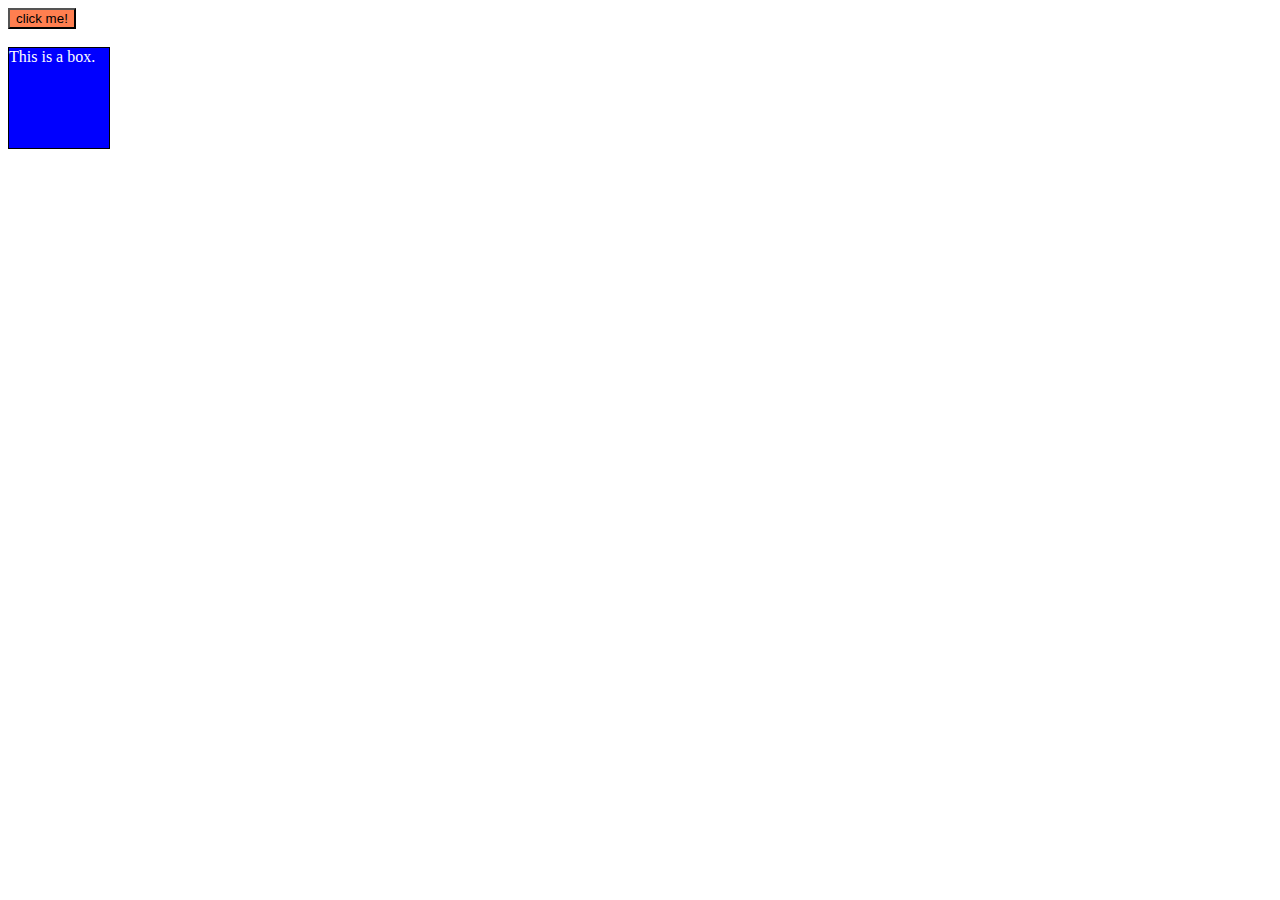
<file: index.html>
<!DOCTYPE html>
<html lang="en">
<head>
    <meta charset="UTF-8">
    <meta name="viewport" content="width=device-width, initial-scale=1.0">
    <title>Events in JS</title>
    <link rel="stylesheet" href="st.css">
    <style>
        button{
            background-color:coral;
        }
    </style>
</head>
<body>
    <button id="btn1">
        click me!
    </button>
    <br><br>
    <div>
        This is a box.
    </div>
   <script src="first.js"></script>
 </body>
</html>
</file>
<file: st.css>
div{
    width: 100px;
    height: 100px;
    background-color: blue;
    color: white;
    border: 1px solid black;
}
</file>
